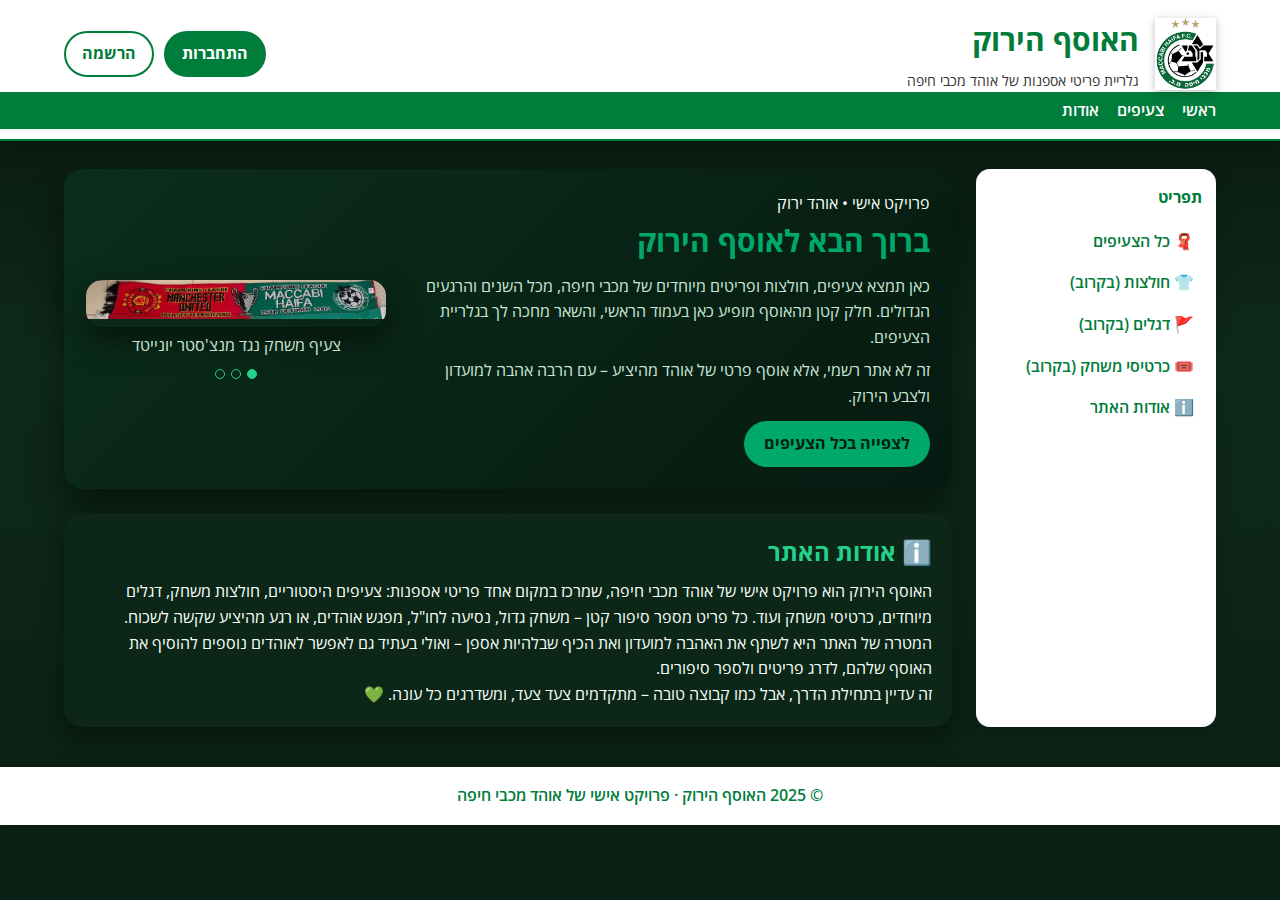
<file: index.html>
<!DOCTYPE html>
<html lang="he" dir="rtl">
<head>
    <meta charset="UTF-8">
    <meta name="viewport" content="width=device-width, initial-scale=1.0">
    <title>⚽ האוסף הירוק | Maccabi Haifa Collection</title>
    <link rel="stylesheet" href="style.css">
    <link href="https://fonts.googleapis.com/css2?family=Open+Sans:wght@400;700&display=swap" rel="stylesheet">
</head>
<body>

    <header class="main-header">
        <div class="header-glow"></div>

        <div class="header-content">
            <div class="logo-side">
                <img src="Images/Maccabi_logo.png" alt="סמל מכבי חיפה" class="club-logo">
                <div class="logo-title">
                    <h1>האוסף הירוק</h1>
                    <p>גלריית פריטי אספנות של אוהד מכבי חיפה</p>
                </div>
            </div>

            <div class="auth-links">
                <!-- שמתי id כדי שיפתחו מודאל -->
                <a href="#" id="openLogin" class="btn btn-login">התחברות</a>
                <a href="#" id="openRegister" class="btn btn-register">הרשמה</a>
            </div>
        </div>

        <nav class="main-nav">
            <ul>
                <li><a href="#home">ראשי</a></li>
                <li><a href="scarves.html">צעיפים</a></li>
                <li><a href="#about">אודות</a></li>
            </ul>
        </nav>
    </header>

    <main class="content-container" id="home">

        <!-- תפריט צד מימין -->
        <aside class="side-menu">
            <h2>תפריט</h2>
            <ul>
                <li><a href="scarves.html">🧣 כל הצעיפים</a></li>
                <li><a href="#">👕 חולצות (בקרוב)</a></li>
                <li><a href="#">🚩 דגלים (בקרוב)</a></li>
                <li><a href="#">🎟️ כרטיסי משחק (בקרוב)</a></li>
                <li><a href="#about">ℹ️ אודות האתר</a></li>
            </ul>
        </aside>

        <!-- תוכן מרכזי -->
        <section class="main-content">

            <!-- Hero: טקסט + סליידר -->
            <section class="hero">
                <div class="hero-text">
                    <span class="hero-tag">פרויקט אישי • אוהד ירוק</span>
                    <h2>ברוך הבא לאוסף הירוק</h2>
                    <p>
                        כאן תמצא צעיפים, חולצות ופריטים מיוחדים של מכבי חיפה, מכל השנים
                        והרגעים הגדולים. חלק קטן מהאוסף מופיע כאן בעמוד הראשי, והשאר מחכה
                        לך בגלריית הצעיפים.
                    </p>
                    <p class="hero-sub">
                        זה לא אתר רשמי, אלא אוסף פרטי של אוהד מהיציע – עם הרבה אהבה
                        למועדון ולצבע הירוק.
                    </p>
                    <a href="scarves.html" class="btn btn-hero">לצפייה בכל הצעיפים</a>
                </div>

                <div class="hero-slider">
                    <div class="hero-frame">
                        <img id="hero-image" src="Images/scarves/manchester_1.jpg" alt="צעיף משחק נגד מנצ'סטר יונייטד">
                        <div class="hero-overlay"></div>
                    </div>
                    <div id="hero-caption" class="hero-caption">צעיף משחק נגד מנצ'סטר יונייטד</div>
                    <div class="hero-dots" id="hero-dots"></div>
                </div>
            </section>

            <!-- אודות -->
            <section id="about" class="about-section">
                <h2>ℹ️ אודות האתר</h2>
                <p>
                    האוסף הירוק הוא פרויקט אישי של אוהד מכבי חיפה, שמרכז במקום אחד פריטי אספנות:
                    צעיפים היסטוריים, חולצות משחק, דגלים מיוחדים, כרטיסי משחק ועוד. כל פריט מספר
                    סיפור קטן – משחק גדול, נסיעה לחו"ל, מפגש אוהדים, או רגע מהיציע שקשה לשכוח.
                </p>
                <p>
                    המטרה של האתר היא לשתף את האהבה למועדון ואת הכיף שבלהיות אספן – ואולי בעתיד
                    גם לאפשר לאוהדים נוספים להוסיף את האוסף שלהם, לדרג פריטים ולספר סיפורים.
                </p>
                <p>
                    זה עדיין בתחילת הדרך, אבל כמו קבוצה טובה – מתקדמים צעד צעד, ומשדרגים כל עונה. 💚
                </p>
            </section>

        </section>

    </main>

    <!-- 🔐 MODALS: התחברות + הרשמה -->
    <div id="loginModal" class="modal">
        <div class="modal-content login-box">
            <span class="close" id="closeLogin">&times;</span>
            <h2>🔐 כניסה למערכת</h2>

            <!-- כרגע בלי action – פרונט בלבד -->
            <form>
                <div class="form-group">
                    <label for="login-username">שם משתמש / אימייל:</label>
                    <input type="text" id="login-username" required>
                </div>

                <div class="form-group">
                    <label for="login-password">סיסמה:</label>
                    <input type="password" id="login-password" required>
                </div>

                <button type="submit" class="btn btn-login-submit">התחבר</button>
            </form>

            <p class="links-footer">
                <a href="#" id="openRegisterFromLogin">אין לך חשבון? הרשם עכשיו</a>
                <br>
                <a href="forgot.html">שכחת סיסמה?</a>
            </p>
        </div>
    </div>

    <div id="registerModal" class="modal">
        <div class="modal-content login-box">
            <span class="close" id="closeRegister">&times;</span>
            <h2>📝 הרשמה לאוסף הירוק</h2>

            <form>
                <div class="form-group">
                    <label for="reg-fullname">שם מלא:</label>
                    <input type="text" id="reg-fullname" required>
                </div>

                <div class="form-group">
                    <label for="reg-email">אימייל:</label>
                    <input type="email" id="reg-email" required>
                </div>

                <div class="form-group">
                    <label for="reg-password">סיסמה:</label>
                    <input type="password" id="reg-password" required>
                </div>

                <div class="form-group">
                    <label for="reg-password2">אימות סיסמה:</label>
                    <input type="password" id="reg-password2" required>
                </div>

                <button type="submit" class="btn btn-login-submit">הרשם</button>
            </form>

            <p class="links-footer">
                <a href="#" id="openLoginFromRegister">כבר יש לך חשבון? התחבר</a>
            </p>
        </div>
    </div>

    <footer class="main-footer">
        <p>&copy; 2025 האוסף הירוק · פרויקט אישי של אוהד מכבי חיפה</p>
    </footer>

    <!-- סקריפט: סליידר + מודלים -->
    <script>
    // --- סליידר עם 3 הצעיפים שלך ---
    const slides = [
        {
            src: "Images/scarves/manchester_1.jpg",
            alt: "צעיף משחק נגד מנצ'סטר יונייטד",
            caption: "צעיף משחק נגד מנצ'סטר יונייטד"
        },
        {
            src: "Images/scarves/vitesa.jpg",
            alt: "צעיף חוץ נגד ויטסה",
            caption: "צעיף חוץ נגד ויטסה"
        },
        {
            src: "Images/scarves/kirayt_eliezer.jpg",
            alt: "צעיף פרידה מקריית אליעזר",
            caption: "צעיף פרידה מקריית אליעזר"
        }
    ];

    let currentSlide = 0;
    const heroImg = document.getElementById('hero-image');
    const heroCaption = document.getElementById('hero-caption');
    const heroDotsContainer = document.getElementById('hero-dots');

    // יצירת הנקודות
    slides.forEach((slide, index) => {
        const dot = document.createElement('button');
        dot.type = "button";
        dot.className = 'hero-dot' + (index === 0 ? ' active' : '');
        dot.addEventListener('click', () => {
            currentSlide = index;
            showSlide(currentSlide);
        });
        heroDotsContainer.appendChild(dot);
    });

    const dots = document.querySelectorAll('.hero-dot');

    function showSlide(index) {
        const slide = slides[index];

        heroImg.classList.add('fade-out');
        setTimeout(() => {
            heroImg.src = slide.src;
            heroImg.alt = slide.alt;
            heroCaption.textContent = slide.caption;

            heroImg.classList.remove('fade-out');
            heroImg.classList.add('fade-in');
            setTimeout(() => heroImg.classList.remove('fade-in'), 350);
        }, 200);

        dots.forEach((dot, i) => {
            dot.classList.toggle('active', i === index);
        });
    }

    setInterval(() => {
        currentSlide = (currentSlide + 1) % slides.length;
        showSlide(currentSlide);
    }, 3500);

    showSlide(currentSlide);

    // --- מודאלים: התחברות / הרשמה ---
    const loginModal = document.getElementById("loginModal");
    const registerModal = document.getElementById("registerModal");

    const openLoginBtn = document.getElementById("openLogin");
    const openRegisterBtn = document.getElementById("openRegister");

    const closeLoginBtn = document.getElementById("closeLogin");
    const closeRegisterBtn = document.getElementById("closeRegister");

    const openRegisterFromLogin = document.getElementById("openRegisterFromLogin");
    const openLoginFromRegister = document.getElementById("openLoginFromRegister");

    // פתיחת התחברות
    openLoginBtn.addEventListener("click", (e) => {
        e.preventDefault();
        loginModal.style.display = "flex";
    });

    // פתיחת הרשמה
    openRegisterBtn.addEventListener("click", (e) => {
        e.preventDefault();
        registerModal.style.display = "flex";
    });

    // סגירה
    closeLoginBtn.addEventListener("click", () => {
        loginModal.style.display = "none";
    });

    closeRegisterBtn.addEventListener("click", () => {
        registerModal.style.display = "none";
    });

    // מעבר מהתחברות להרשמה
    openRegisterFromLogin.addEventListener("click", (e) => {
        e.preventDefault();
        loginModal.style.display = "none";
        registerModal.style.display = "flex";
    });

    // מעבר מהרשמה להתחברות
    openLoginFromRegister.addEventListener("click", (e) => {
        e.preventDefault();
        registerModal.style.display = "none";
        loginModal.style.display = "flex";
    });

    // סגירה בלחיצה על הרקע השחור
    window.addEventListener("click", (e) => {
        if (e.target === loginModal) loginModal.style.display = "none";
        if (e.target === registerModal) registerModal.style.display = "none";
    });
    </script>

</body>
</html>
</file>
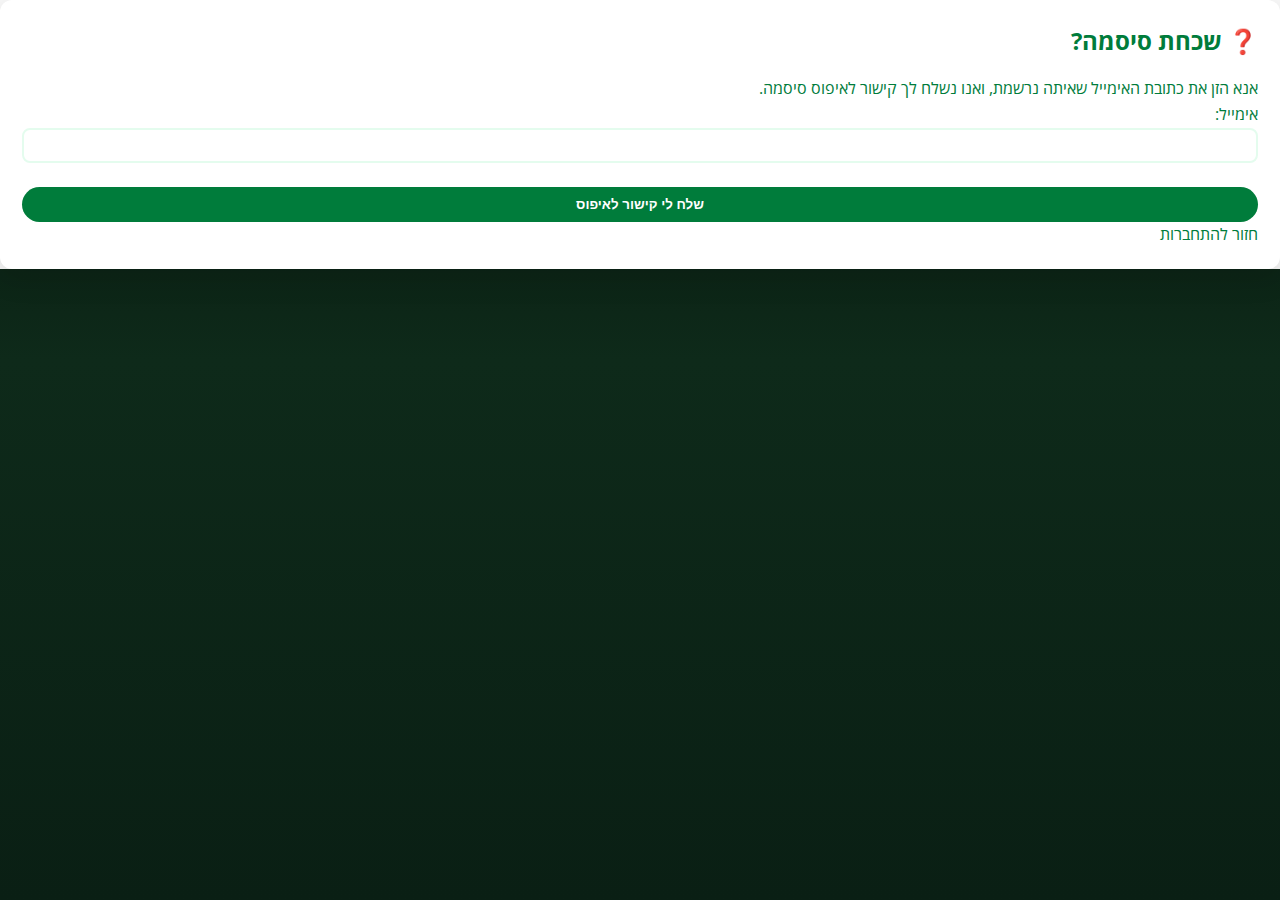
<file: forgot.html>
<!DOCTYPE html>
<html lang="he" dir="rtl">
<head>
    <meta charset="UTF-8">
    <meta name="viewport" content="width=device-width, initial-scale=1.0">
    <title>איפוס סיסמה</title>
    <link rel="stylesheet" href="style.css"> 
    <link href="https://fonts.googleapis.com/css2?family=Open+Sans:wght@400;700&display=swap" rel="stylesheet">
</head>
<body>

    <main class="login-container"> 
        <div class="login-box"> 
            <h2>❓ שכחת סיסמה?</h2>
            
            <p>אנא הזן את כתובת האימייל שאיתה נרשמת, ואנו נשלח לך קישור לאיפוס סיסמה.</p>
            
            <form action="/forgot-password" method="POST">
                
                <div class="form-group">
                    <label for="email">אימייל:</label>
                    <input type="email" id="email" name="email" required>
                </div>
                
                <button type="submit" class="btn btn-login-submit">שלח לי קישור לאיפוס</button>
            </form>

            <p class="links-footer">
                <a href="login.html">חזור להתחברות</a>
            </p>
        </div>
    </main>

</body>
</html>
</file>
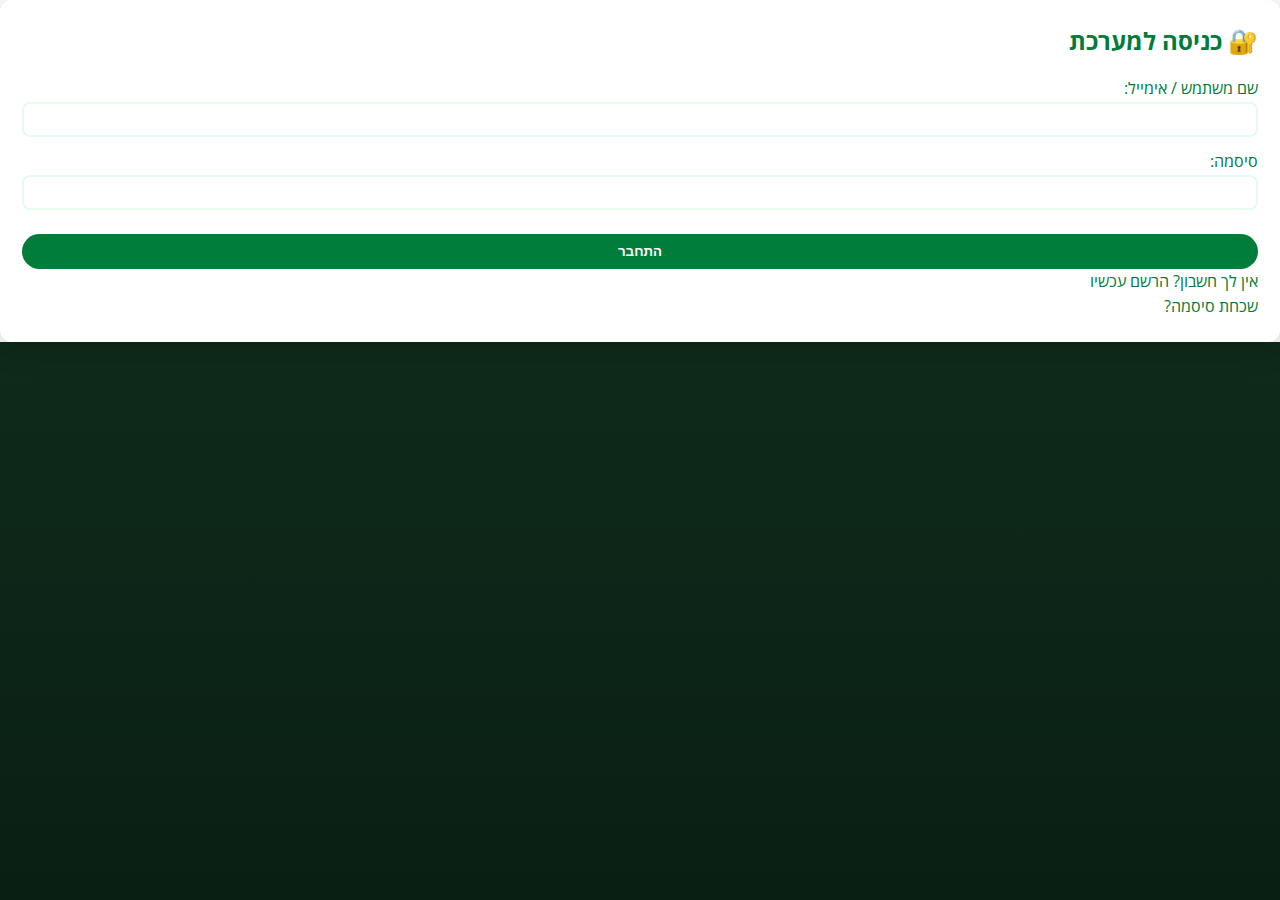
<file: login.html>
<!DOCTYPE html>
<html lang="he" dir="rtl">
<head>
    <meta charset="UTF-8">
    <meta name="viewport" content="width=device-width, initial-scale=1.0">
    <title>כניסה לאוסף | התחברות</title>
    <link rel="stylesheet" href="style.css"> 
    <link href="https://fonts.googleapis.com/css2?family=Open+Sans:wght@400;700&display=swap" rel="stylesheet">
</head>
<body>

    <main class="login-container">
        <div class="login-box">
            <h2>🔐 כניסה למערכת</h2>
            
            <form action="/login" method="POST">
                
                <div class="form-group">
                    <label for="username">שם משתמש / אימייל:</label>
                    <input type="text" id="username" name="username" required>
                </div>
                
                <div class="form-group">
                    <label for="password">סיסמה:</label>
                    <input type="password" id="password" name="password" required>
                </div>
                
                <button type="submit" class="btn btn-login-submit">התחבר</button>
            </form>

            <p class="links-footer">
                <a href="register.html">אין לך חשבון? הרשם עכשיו</a>
                <br>
                <a href="forgot.html">שכחת סיסמה?</a>
            </p>
        </div>
    </main>

</body>
</html>
</file>
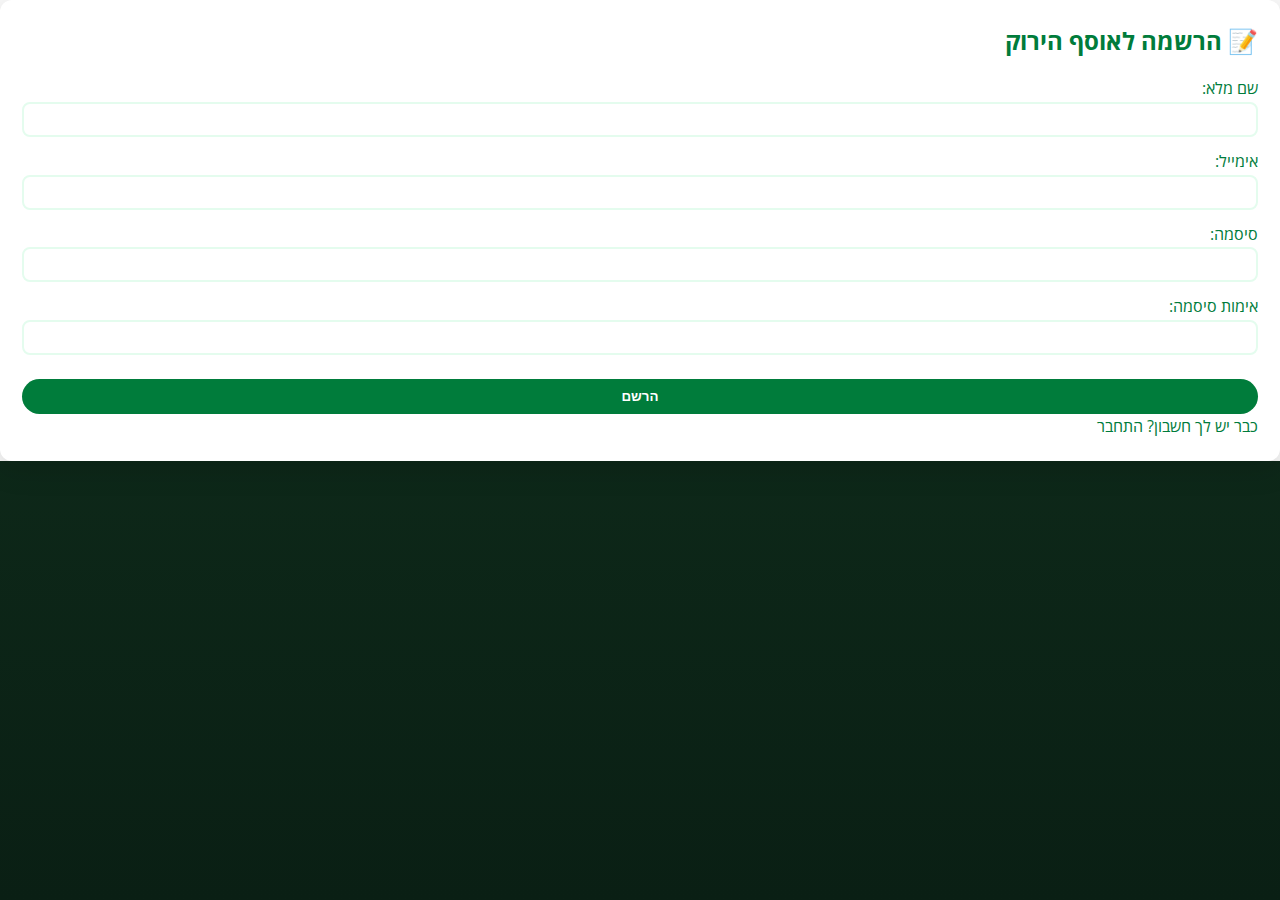
<file: register.html>
<!DOCTYPE html>
<html lang="he" dir="rtl">
<head>
    <meta charset="UTF-8">
    <meta name="viewport" content="width=device-width, initial-scale=1.0">
    <title>הרשמה לאוסף | יצירת חשבון</title>
    <link rel="stylesheet" href="style.css"> 
    <link href="https://fonts.googleapis.com/css2?family=Open+Sans:wght@400;700&display=swap" rel="stylesheet">
</head>
<body>

    <main class="login-container"> 
        <div class="login-box"> 
            <h2>📝 הרשמה לאוסף הירוק</h2>
            
            <form action="/register" method="POST">
                
                <div class="form-group">
                    <label for="full_name">שם מלא:</label>
                    <input type="text" id="full_name" name="full_name" required>
                </div>

                <div class="form-group">
                    <label for="email">אימייל:</label>
                    <input type="email" id="email" name="email" required>
                </div>
                
                <div class="form-group">
                    <label for="password">סיסמה:</label>
                    <input type="password" id="password" name="password" required>
                </div>
                
                <div class="form-group">
                    <label for="confirm_password">אימות סיסמה:</label>
                    <input type="password" id="confirm_password" name="confirm_password" required>
                </div>
                
                <button type="submit" class="btn btn-login-submit">הרשם</button>
            </form>

            <p class="links-footer">
                <a href="login.html">כבר יש לך חשבון? התחבר</a>
            </p>
        </div>
    </main>

</body>
</html>
</file>
<file: style.css>
/* ===========================
   בסיס + צבעים
   =========================== */

* {
    box-sizing: border-box;
    margin: 0;
    padding: 0;
}

:root {
    --green-main: #00a86b;      /* ירוק מכבי */
    --green-dark: #007c3b;      /* ירוק כהה */
    --green-light: #23d18b;     /* ירוק זוהר */
    --green-soft: #e4fcee;      /* ירוק בהיר */
    --white: #ffffff;
    --white-soft: #f7f7f7;
    --text-dark: #1a1a1a;       /* טקסט שחור */
    --text-light: #f6fff9;      /* טקסט לבן ירקרק */
    --text-muted: #c9e6d5;      /* טקסט ירוק בהיר */
    --bg-dark: #06140a;         /* רקע ירוק כהה */
    --bg-card: #0c2617;         /* כרטיסים ירוק כהה */
}

/* ===========================
   BODY
   =========================== */

body {
    font-family: 'Open Sans', sans-serif;
    line-height: 1.6;
    color: var(--text-light);
    background: linear-gradient(180deg, #06140a 0%, #0e2a1a 40%, #0a1f14 100%);
    direction: rtl;
    text-align: right;
    min-height: 100vh;
}

/* קישורים */
a {
    color: inherit;
    text-decoration: none;
    transition: 0.15s;
}

/* ===========================
   HEADER (לבן יוקרתי)
   =========================== */

.main-header {
    background: var(--white);
    color: var(--green-dark);
    padding: 16px 0 10px;
    border-bottom: 2px solid var(--green-dark);
    box-shadow: 0 4px 18px rgba(0,0,0,0.15);
    position: sticky;
    top: 0;
    z-index: 10;
}

.header-content {
    max-width: 1200px;
    margin: 0 auto;
    padding: 0 24px;
    display: flex;
    justify-content: space-between;
    align-items: center;
}

.logo-side {
    display: flex;
    align-items: center;
    gap: 16px;
}

.club-logo {
    height: 72px;
    filter: drop-shadow(0 2px 4px rgba(0,0,0,0.25));
}

.logo-title h1 {
    font-size: 1.9rem;
    color: var(--green-dark);
}

.logo-title p {
    margin-top: 4px;
    color: #333;
    font-size: 0.9rem;
}

/* Buttons */
.auth-links {
    display: flex;
    gap: 10px;
}

.btn {
    padding: 8px 16px;
    border-radius: 999px;
    font-weight: 700;
    cursor: pointer;
    transition: 0.2s;
    border: 2px solid var(--green-dark);
}

.btn-login {
    background: var(--green-dark);
    color: var(--white);
}

.btn-login:hover {
    background: var(--green-main);
}

.btn-register {
    background: transparent;
    color: var(--green-dark);
}

.btn-register:hover {
    background: var(--green-soft);
}

/* NAV */
.main-nav {
    background: var(--green-dark);
    padding: 6px 0;
}

.main-nav ul {
    max-width: 1200px;
    margin: auto;
    padding: 0 24px;
    display: flex;
    gap: 18px;
}

.main-nav a {
    color: var(--white);
    font-weight: 600;
    padding-bottom: 2px;
    border-bottom: 2px solid transparent;
}

.main-nav a:hover {
    border-bottom-color: var(--white);
}

/* ===========================
   LAYOUT
   =========================== */

.content-container {
    max-width: 1200px;
    margin: 28px auto 40px;
    padding: 0 24px;
    display: flex;
    gap: 24px;
}

/* SIDE MENU — ימין, לבן / ירוק יוקרתי */
.side-menu {
    width: 240px;
    background: var(--white);
    color: var(--green-dark);
    border-radius: 14px;
    padding: 16px 14px;
    box-shadow: 0 4px 20px rgba(0,0,0,0.12);
    position: sticky;
    top: 100px;
}

.side-menu h2 {
    font-size: 1rem;
    margin-bottom: 10px;
    color: var(--green-dark);
}

.side-menu ul {
    list-style: none;
}

.side-menu a {
    display: block;
    padding: 8px 8px;
    border-radius: 10px;
    color: var(--green-dark);
    font-weight: 600;
}

.side-menu a:hover {
    background: var(--green-soft);
}

/* MAIN CONTENT */
.main-content {
    flex: 1;
    display: flex;
    flex-direction: column;
    gap: 24px;
}

/* ===========================
   HERO — ירוק כהה עם אפקטים
   =========================== */

.hero {
    background: linear-gradient(135deg, #0b2e1b, #061a11);
    border-radius: 20px;
    padding: 22px;
    box-shadow: 0 18px 35px rgba(0,0,0,0.45);
    display: flex;
    gap: 24px;
    align-items: center;
}

.hero-text {
    flex: 1;
}

.hero-text h2 {
    font-size: 1.9rem;
    color: var(--green-main);
}

.hero-text p {
    margin-top: 8px;
    color: var(--text-muted);
}

.btn-hero {
    display: inline-block;
    margin-top: 12px;
    background: var(--green-main);
    padding: 10px 20px;
    border-radius: 999px;
    font-weight: 700;
    color: #002011;
    border: none;
}

.btn-hero:hover {
    background: var(--green-light);
}

/* HERO SLIDER */
.hero-slider {
    width: 300px;
    text-align: center;
}

.hero-frame {
    border-radius: 16px;
    overflow: hidden;
    box-shadow: 0 12px 30px rgba(0,0,0,0.5);
}

.hero-frame img {
    width: 100%;
    transition: 0.3s;
}

.hero-frame:hover img {
    transform: scale(1.05);
}

.hero-caption {
    margin-top: 6px;
    color: var(--text-muted);
}

/* נקודות של הסליידר */
.hero-dots {
    margin-top: 10px;
    display: flex;
    justify-content: center;
    gap: 6px;
}

.hero-dot {
    width: 10px;
    height: 10px;
    border-radius: 50%;
    border: 1px solid var(--green-light);
    background: transparent;
    cursor: pointer;
    padding: 0;
}

.hero-dot.active {
    background: var(--green-light);
}

/* אפקטי fade לתמונות */
.fade-out {
    opacity: 0;
    transition: opacity 0.2s ease;
}

.fade-in {
    opacity: 1;
    transition: opacity 0.2s ease;
}

/* ===========================
   ABOUT SECTION
   =========================== */

.about-section {
    background: #0c2617;
    border-radius: 18px;
    padding: 20px;
    box-shadow: 0 10px 25px rgba(0,0,0,0.4);
}

.about-section h2 {
    color: var(--green-light);
    margin-bottom: 8px;
}

/* ===========================
   SCARF GALLERY (לעמוד scarves)
   =========================== */

.scarf-gallery {
    background: #0c2617;
    border-radius: 18px;
    padding: 20px;
    box-shadow: 0 10px 25px rgba(0,0,0,0.4);
}

.items-grid {
    display: grid;
    grid-template-columns: repeat(auto-fit, minmax(220px, 1fr));
    gap: 18px;
}

.scarf-item {
    background: var(--white);
    padding: 12px;
    border-radius: 12px;
    color: var(--green-dark);
    box-shadow: 0 8px 25px rgba(0,0,0,0.12);
    transition: 0.2s;
}

.scarf-item:hover {
    transform: translateY(-4px);
    box-shadow: 0 14px 30px rgba(0,0,0,0.2);
}

.scarf-item img {
    width: 100%;
    border-radius: 8px;
}

/* ===========================
   FOOTER — לבן כמו שביקשת
   =========================== */

.main-footer {
    background: var(--white);
    color: var(--green-dark);
    text-align: center;
    padding: 16px 0;
    margin-top: 40px;
    box-shadow: 0 -4px 10px rgba(0,0,0,0.1);
    font-weight: 600;
}

/* ===========================
   LOGIN / REGISTER / FORGOT
   =========================== */

.login-container {
    background: var(--white-soft);
}

.login-box {
    background: var(--white);
    color: var(--green-dark);
    border-radius: 12px;
    padding: 22px;
    box-shadow: 0 10px 28px rgba(0,0,0,0.12);
}

.login-box h2 {
    color: var(--green-dark);
    margin-bottom: 16px;
}

.form-group {
    margin-bottom: 12px;
}

.form-group input {
    width: 100%;
    padding: 8px;
    border-radius: 8px;
    border: 2px solid var(--green-soft);
}

.form-group input:focus {
    border-color: var(--green-main);
    outline: none;
}

.btn-login-submit {
    margin-top: 12px;
    width: 100%;
    padding: 10px;
    background: var(--green-dark);
    color: var(--white);
    border-radius: 999px;
    border: none;
    font-weight: 700;
}

.btn-login-submit:hover {
    background: var(--green-main);
}

/* ===========================
   MODAL POPUP (Login/Register)
   =========================== */

.modal {
    display: none;               /* מוסתר כברירת מחדל */
    position: fixed;
    z-index: 2000;
    inset: 0;
    background: rgba(0,0,0,0.65);
    justify-content: center;
    align-items: center;
}

/* משתמש גם ב-login-box הקיים */
.modal-content {
    max-width: 420px;
    width: 90%;
}

.close {
    float: left;
    font-size: 26px;
    font-weight: bold;
    cursor: pointer;
    color: var(--green-dark);
}

/* אפקט קטן של הופעה */
@keyframes fadeInModal {
    from { opacity: 0; transform: translateY(-10px) scale(0.97); }
    to   { opacity: 1; transform: translateY(0) scale(1); }
}

.modal-content {
    animation: fadeInModal 0.25s ease-out;
}

/* ===========================
   RESPONSIVE
   =========================== */

@media (max-width: 768px) {
    .content-container {
        flex-direction: column;
    }

    .side-menu {
        width: 100%;
        position: static;
    }

    .hero {
        flex-direction: column;
    }
}
</file>
